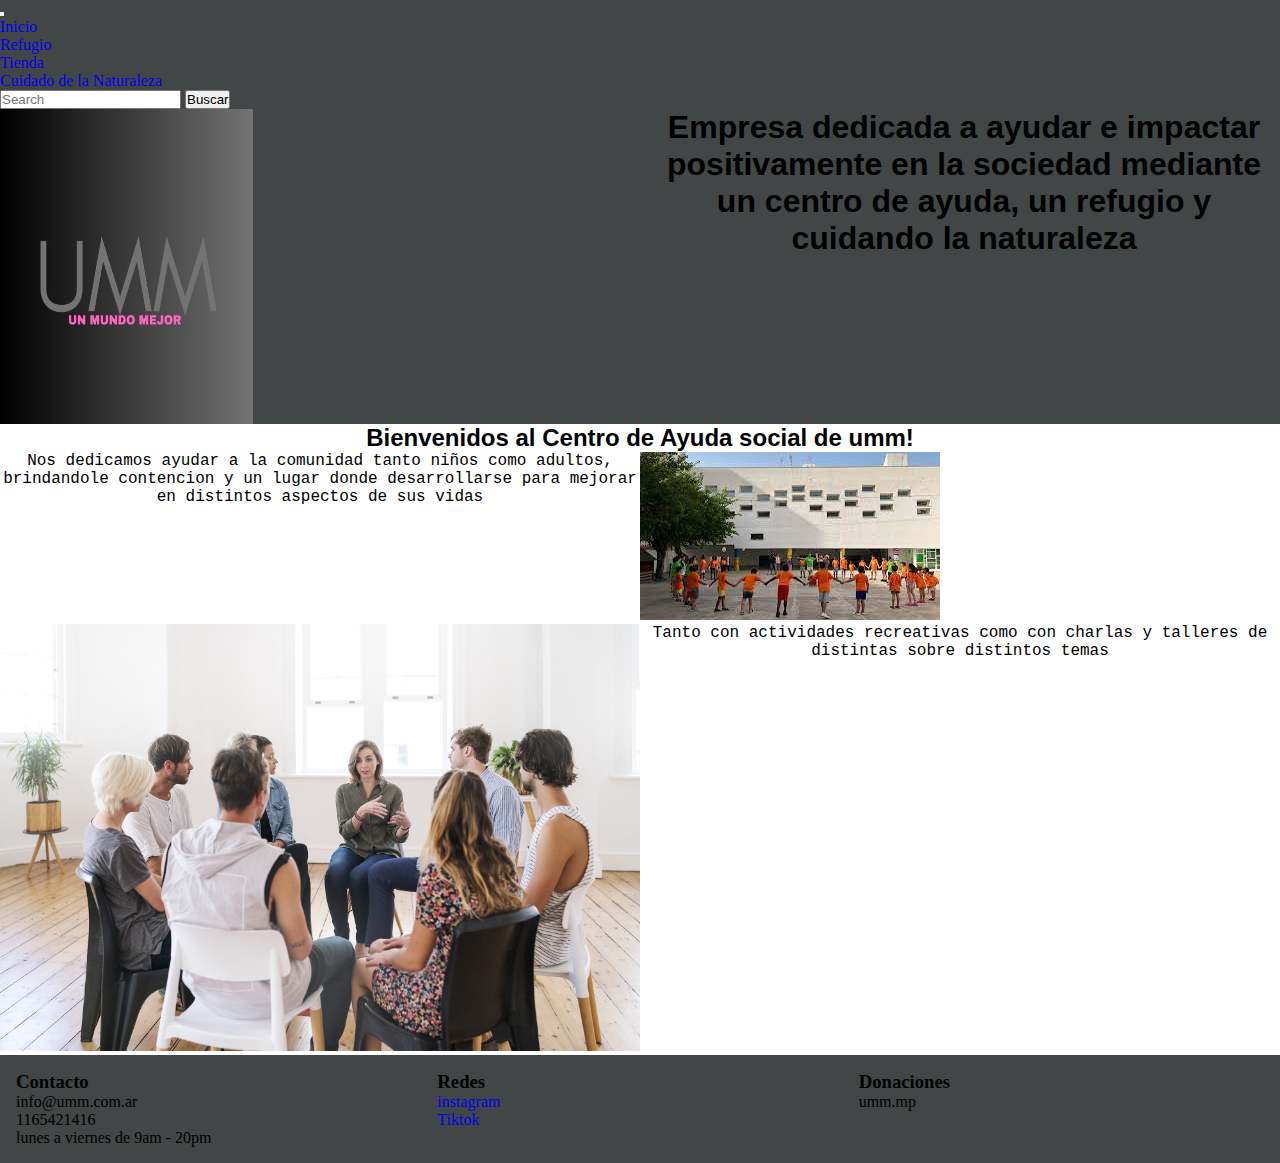
<file: pages/centrodeayuda.html>
<!DOCTYPE html>
<html lang="es">

<head>
    <meta charset="UTF-8">
    <meta name="viewport" content="width=device-width, initial-scale=1.0">
    <link href="https://cdn.jsdelivr.net/npm/bootstrap@5.3.2/dist/css/bootstrap.min.css" rel="stylesheet"
        integrity="sha384-T3c6CoIi6uLrA9TneNEoa7RxnatzjcDSCmG1MXxSR1GAsXEV/Dwwykc2MPK8M2HN" crossorigin="anonymous">
    <link rel="stylesheet" href="../css/styles.css">
    <title> ayuda a la comunidad</title>
</head>

<body>
    <header>
        <nav class="navbar navbar-expand-lg bg-body-tertiary">
            <div class="container-fluid">
                <button class="navbar-toggler" type="button" data-bs-toggle="collapse"
                    data-bs-target="#navbarTogglerDemo01" aria-controls="navbarTogglerDemo01" aria-expanded="false"
                    aria-label="Alternar navegación">
                    <span class="navbar-toggler-icon"></span>
                </button>
                <div class="collapse navbar-collapse" id="navbarTogglerDemo01">
                    <ul class="navbar-nav me-auto mb-2 mb-lg-0">
                        <li class="nav-item">
                            <a class="nav-link active" aria-current="page" href="../index.html">Inicio</a>
                        </li>
                        <li class="nav-item">
                            <a class="nav-link active" href="../pages/refugio.html">Refugio</a>
                        </li>
                        <li class="nav-item">
                            <a class="nav-link active" href="../pages/tienda.html">Tienda</a>
                        </li>
                        <li class="nav-item">
                            <a class="nav-link active" href="../pages/cuidadodelanaturaleza.html">Cuidado de la
                                Naturaleza</a>
                        </li>
                    </ul>
                    <form class="d-flex" role="search">
                        <input class="form-control me-2" type="search" placeholder="Search" aria-label="Search">
                        <button class="btn btn-outline-success" type="submit">Buscar</button>
                    </form>
                </div>
            </div>
        </nav>
        <div class="header-grilla">
            <img src="../img/UMM.jpg" alt="Un mundo mejor" class="header-imagen">
            <h1 class="texto-titulo"> Empresa dedicada a ayudar e impactar positivamente en la sociedad mediante un
                centro de ayuda, un refugio y cuidando la naturaleza </h1>
        </div>
    </header>
    <main>
        <div>
            <h2 class="titulo-secciones">Bienvenidos al Centro de Ayuda social de umm!</h2>
        </div>
        <div class="grilla-centrodeayuda">
            <div>
                <p class="parrafo">Nos dedicamos ayudar a la comunidad tanto niños como adultos, brindandole contencion
                    y un lugar donde desarrollarse para mejorar en distintos aspectos de sus vidas</p>
            </div>
            <div>
                <img src="../img/niños.jpeg" alt="chicos jugando" class="centrodeayuda-tamano-foto">
            </div>
            <div>
                <img src="../img/grupo.jpg" alt="grupo reunido">
            </div>
            <p class="parrafo">Tanto con actividades recreativas como con charlas y talleres de distintas sobre
                distintos temas</p>

        </div>
    </main>
    <footer>
        <section class="footer-grilla">
            <div class="footer-grilla-posicion">
                <h3> Contacto </h3>
                <ul>
                    <li>info@umm.com.ar</li>
                    <li>1165421416</li>
                    <li> lunes a viernes de 9am - 20pm</li>
                </ul>
            </div>
            <div>
                <h3>Redes</h3>
                <ul>

                    <li> <a href="https://www.instagram.com/pablomfeder/" target="_blank">instagram</a> </li>
                    <li> <a href="https://www.tiktok.com/" target="_blank">Tiktok</a></li>
                </ul>
            </div>
            <div>
                <h3> Donaciones</h3>
                <p> umm.mp </p>
            </div>
    </footer>
    <script src="https://cdn.jsdelivr.net/npm/bootstrap@5.3.2/dist/js/bootstrap.bundle.min.js"
        integrity="sha384-C6RzsynM9kWDrMNeT87bh95OGNyZPhcTNXj1NW7RuBCsyN/o0jlpcV8Qyq46cDfL"
        crossorigin="anonymous"></script>
</body>

</html>
</file>
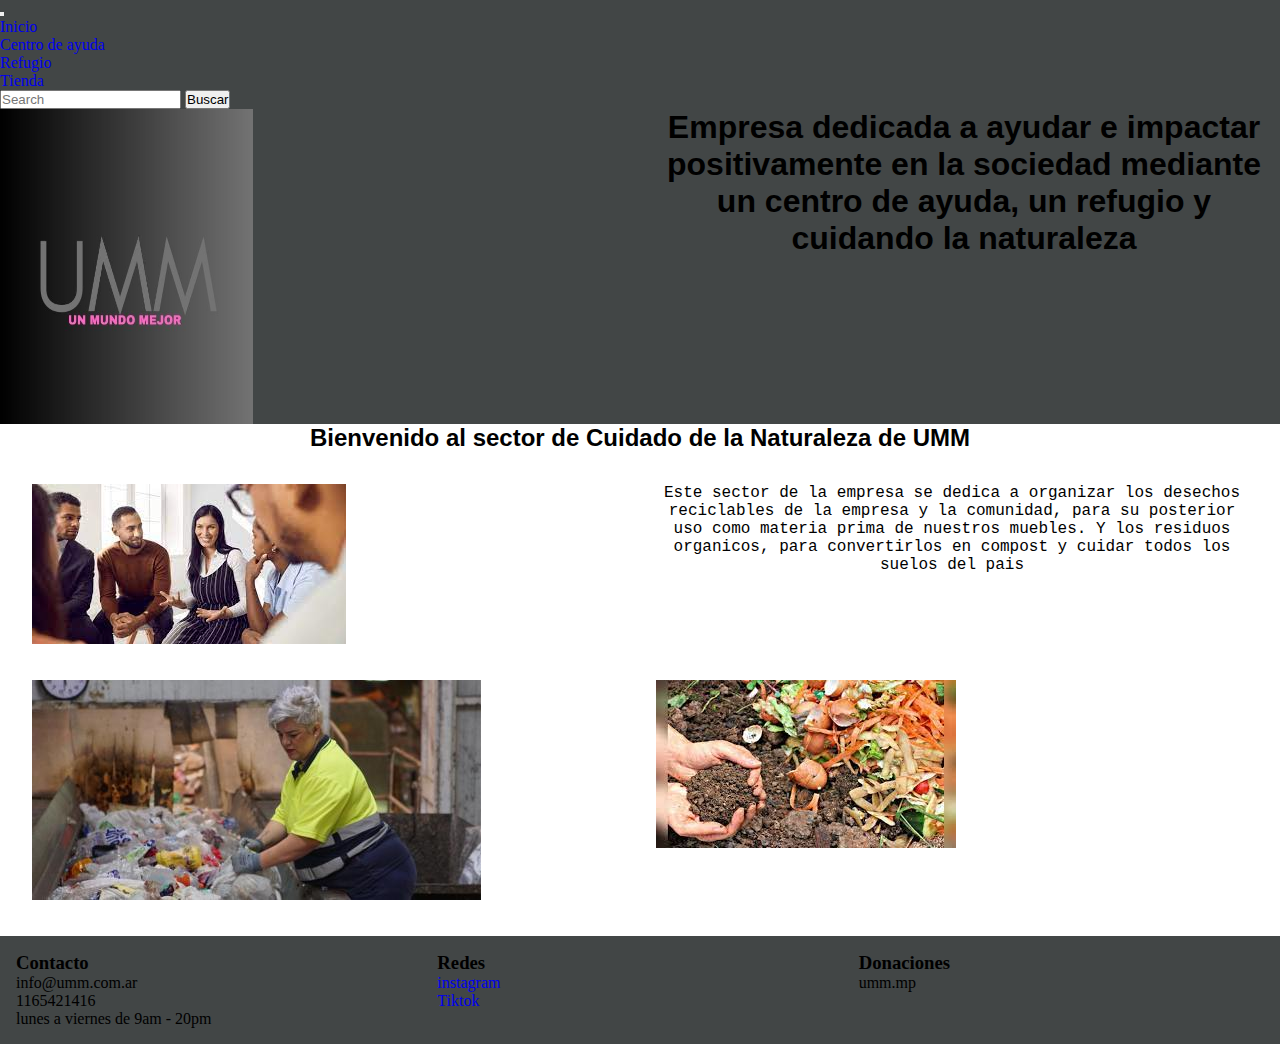
<file: pages/cuidadodelanaturaleza.html>
<!DOCTYPE html>
<html lang="es">

<head>
    <meta charset="UTF-8">
    <meta name="viewport" content="width=device-width, initial-scale=1.0">
    <link href="https://cdn.jsdelivr.net/npm/bootstrap@5.3.2/dist/css/bootstrap.min.css" rel="stylesheet"
        integrity="sha384-T3c6CoIi6uLrA9TneNEoa7RxnatzjcDSCmG1MXxSR1GAsXEV/Dwwykc2MPK8M2HN" crossorigin="anonymous">
    <link rel="stylesheet" href="../css/styles.css">
    <title>Ayuda a la comunidad</title>

</head>

<body>
    <header>
        <nav class="navbar navbar-expand-lg bg-body-tertiary">
            <div class="container-fluid">
                <button class="navbar-toggler" type="button" data-bs-toggle="collapse"
                    data-bs-target="#navbarTogglerDemo01" aria-controls="navbarTogglerDemo01" aria-expanded="false"
                    aria-label="Alternar navegación">
                    <span class="navbar-toggler-icon"></span>
                </button>
                <div class="collapse navbar-collapse" id="navbarTogglerDemo01">
                    <ul class="navbar-nav me-auto mb-2 mb-lg-0">
                        <li class="nav-item">
                            <a class="nav-link active" aria-current="page" href="../index.html">Inicio</a>
                        </li>
                        <li class="nav-item">
                            <a class="nav-link active" href="./centrodeayuda.html">Centro de ayuda</a>
                        </li>
                        <li class="nav-item">
                            <a class="nav-link active" href="../pages/refugio.html">Refugio</a>
                        </li>
                        <li class="nav-item">
                            <a class="nav-link active" href="../pages/tienda.html">Tienda</a>
                        </li>
                    </ul>
                    <form class="d-flex" role="search">
                        <input class="form-control me-2" type="search" placeholder="Search" aria-label="Search">
                        <button class="btn btn-outline-success" type="submit">Buscar</button>
                    </form>
                </div>
            </div>
        </nav>
        <div class="header-grilla">
            <img src="../img/UMM.jpg" alt="Un mundo mejor" class="header-imagen">
            <h1 class="texto-titulo"> Empresa dedicada a ayudar e impactar positivamente en la sociedad mediante un
                centro de ayuda, un refugio y cuidando la naturaleza </h1>
        </div>
    </header>
    <main>
        <div>
            <h2 class="titulo-secciones">Bienvenido al sector de Cuidado de la Naturaleza de UMM</h2>
        </div>
        <section class="grilla-cuidadonaturaleza">
            <div>
                <img src="../img/equipocn.jpeg" alt="equipo encargado del cuidado de la naturaleza">
            </div>
            <div>
                <p class="parrafo">Este sector de la empresa se dedica a organizar los desechos reciclables de la
                    empresa y la comunidad, para su posterior uso como materia prima de nuestros muebles. Y los residuos
                    organicos, para convertirlos en compost y cuidar todos los suelos del pais</p>
            </div>
            <div>
                <img src="../img/plasticoreciclado.jpeg" alt="reciclando">
            </div>
            <div>
                <img src="../img/compost.jpeg" alt="compost">
            </div>
        </section>
    </main>
    <footer>
        <section class="footer-grilla">
            <div class="footer-grilla-posicion">
                <h3> Contacto </h3>
                <ul>
                    <li>info@umm.com.ar</li>
                    <li>1165421416</li>
                    <li> lunes a viernes de 9am - 20pm</li>
                </ul>
            </div>
            <div>
                <h3>Redes</h3>
                <ul>

                    <li> <a href="https://www.instagram.com/pablomfeder/" target="_blank">instagram</a> </li>
                    <li> <a href="https://www.tiktok.com/" target="_blank">Tiktok</a></li>
                </ul>
            </div>
            <div>
                <h3> Donaciones</h3>
                <p> umm.mp </p>
            </div>

    </footer>
    <script src="https://cdn.jsdelivr.net/npm/bootstrap@5.3.2/dist/js/bootstrap.bundle.min.js"
        integrity="sha384-C6RzsynM9kWDrMNeT87bh95OGNyZPhcTNXj1NW7RuBCsyN/o0jlpcV8Qyq46cDfL"
        crossorigin="anonymous"></script>
</body>

</html>
</file>
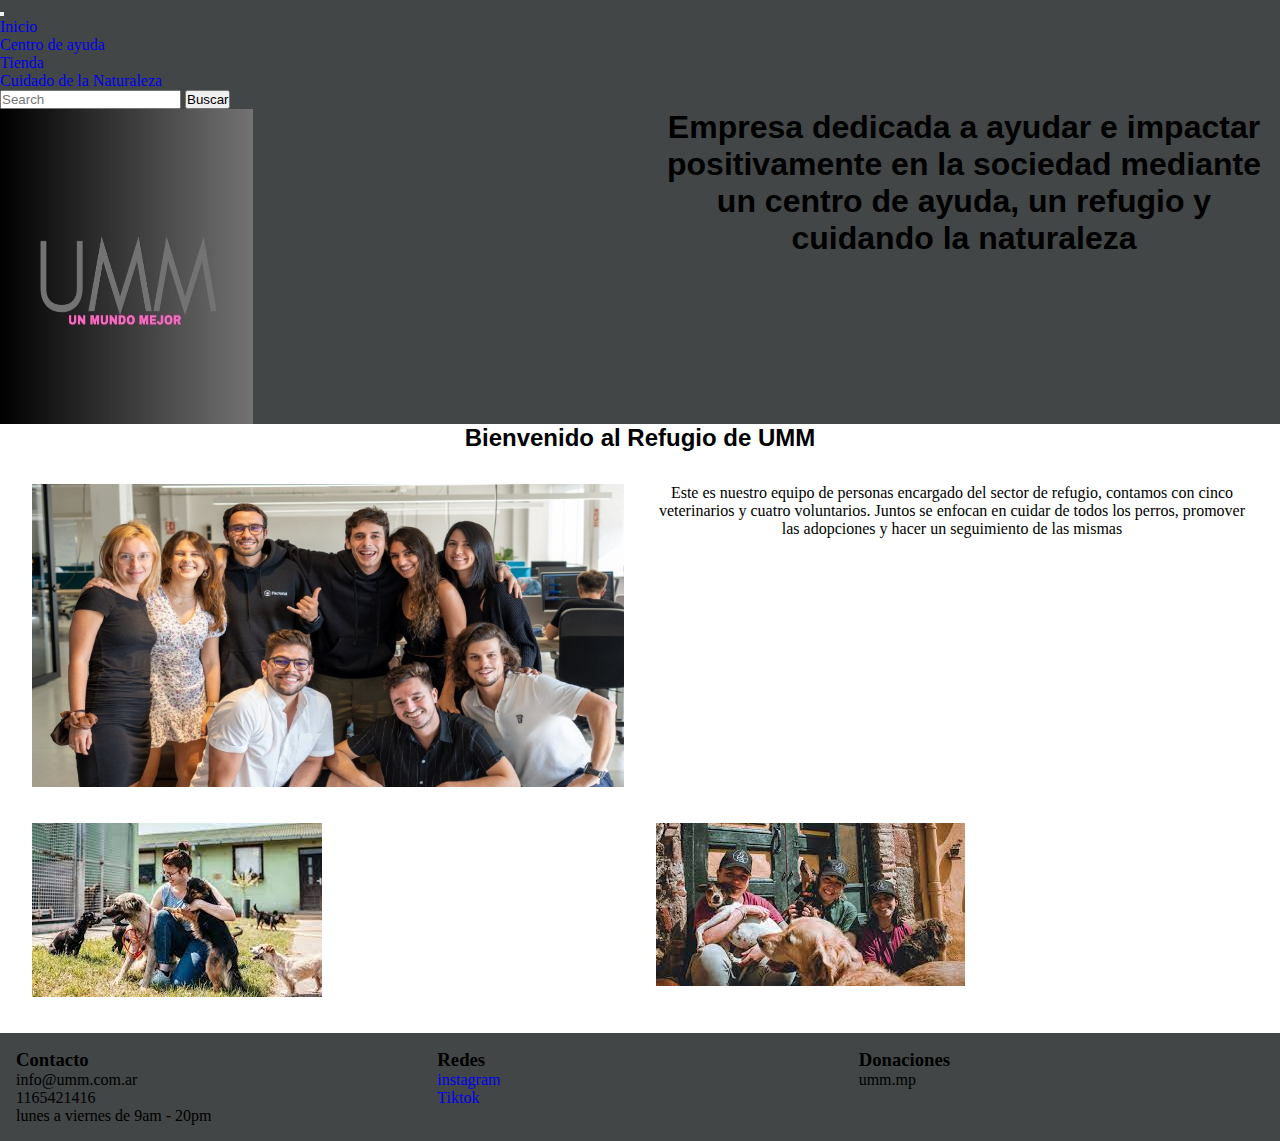
<file: pages/refugio.html>
<!DOCTYPE html>
<html lang="es">

<head>
    <meta charset="UTF-8">
    <meta name="viewport" content="width=device-width, initial-scale=1.0">
    <link href="https://cdn.jsdelivr.net/npm/bootstrap@5.3.2/dist/css/bootstrap.min.css" rel="stylesheet"
        integrity="sha384-T3c6CoIi6uLrA9TneNEoa7RxnatzjcDSCmG1MXxSR1GAsXEV/Dwwykc2MPK8M2HN" crossorigin="anonymous">
    <link rel="stylesheet" href="../css/styles.css">
    <title>Ayuda a la comunidad</title>
</head>

<body>
    <header>
        <nav class="navbar navbar-expand-lg bg-body-tertiary">
            <div class="container-fluid">
                <button class="navbar-toggler" type="button" data-bs-toggle="collapse"
                    data-bs-target="#navbarTogglerDemo01" aria-controls="navbarTogglerDemo01" aria-expanded="false"
                    aria-label="Alternar navegación">
                    <span class="navbar-toggler-icon"></span>
                </button>
                <div class="collapse navbar-collapse" id="navbarTogglerDemo01">
                    <ul class="navbar-nav me-auto mb-2 mb-lg-0">
                        <li class="nav-item">
                            <a class="nav-link active" aria-current="page" href="../index.html">Inicio</a>
                        </li>
                        <li class="nav-item">
                            <a class="nav-link active" href="./centrodeayuda.html">Centro de ayuda</a>
                        </li>
                        <li class="nav-item">
                            <a class="nav-link active" href="../pages/tienda.html">Tienda</a>
                        </li>
                        <li class="nav-item">
                            <a class="nav-link active" href="../pages/cuidadodelanaturaleza.html">Cuidado de la
                                Naturaleza</a>
                        </li>
                    </ul>
                    <form class="d-flex" role="search">
                        <input class="form-control me-2" type="search" placeholder="Search" aria-label="Search">
                        <button class="btn btn-outline-success" type="submit">Buscar</button>
                    </form>
                </div>
            </div>
        </nav>
        <div class="header-grilla">
            <img src="../img/UMM.jpg" alt="Un mundo mejor" class="header-imagen">
            <h1 class="texto-titulo"> Empresa dedicada a ayudar e impactar positivamente en la sociedad mediante un
                centro de ayuda, un refugio y cuidando la naturaleza </h1>
        </div>
    </header>
    <main>

        <section>
            <h2 class="titulo-secciones">Bienvenido al Refugio de UMM</h2>
            <section class="grilla-refugio">
                <div class="imagen-refugio-destacado posicion">
                    <img src="../img/equipo.jpg" alt="Imagen de equipo">
                </div>
                <div>
                    <p class="grilla-refugio-posicion">Este es nuestro equipo de personas encargado del sector de
                        refugio, contamos con cinco veterinarios y cuatro voluntarios. Juntos se enfocan en cuidar de
                        todos los perros, promover las adopciones y hacer un seguimiento de las mismas</p>
                </div>
                <div>
                    <img src="../img/perrosrefugio.jpeg" alt="perros en el refugio">
                </div>
                <div> <img src="../img/pyp.jpeg" alt="perros y personas"> </div>
            </section>
        </section>

    </main>
    <footer>
        <section class="footer-grilla">
            <div class="footer-grilla-posicion">
                <h3> Contacto </h3>
                <ul>
                    <li>info@umm.com.ar</li>
                    <li>1165421416</li>
                    <li> lunes a viernes de 9am - 20pm</li>
                </ul>
            </div>
            <div>
                <h3>Redes</h3>
                <ul>

                    <li> <a href="https://www.instagram.com/pablomfeder/" target="_blank">instagram</a> </li>
                    <li> <a href="https://www.tiktok.com/" target="_blank">Tiktok</a></li>
                </ul>
            </div>
            <div>
                <h3> Donaciones</h3>
                <p> umm.mp </p>
            </div>
    </footer>
    <script src="https://cdn.jsdelivr.net/npm/bootstrap@5.3.2/dist/js/bootstrap.bundle.min.js"
        integrity="sha384-C6RzsynM9kWDrMNeT87bh95OGNyZPhcTNXj1NW7RuBCsyN/o0jlpcV8Qyq46cDfL"
        crossorigin="anonymous"></script>
</body>

</html>
</file>
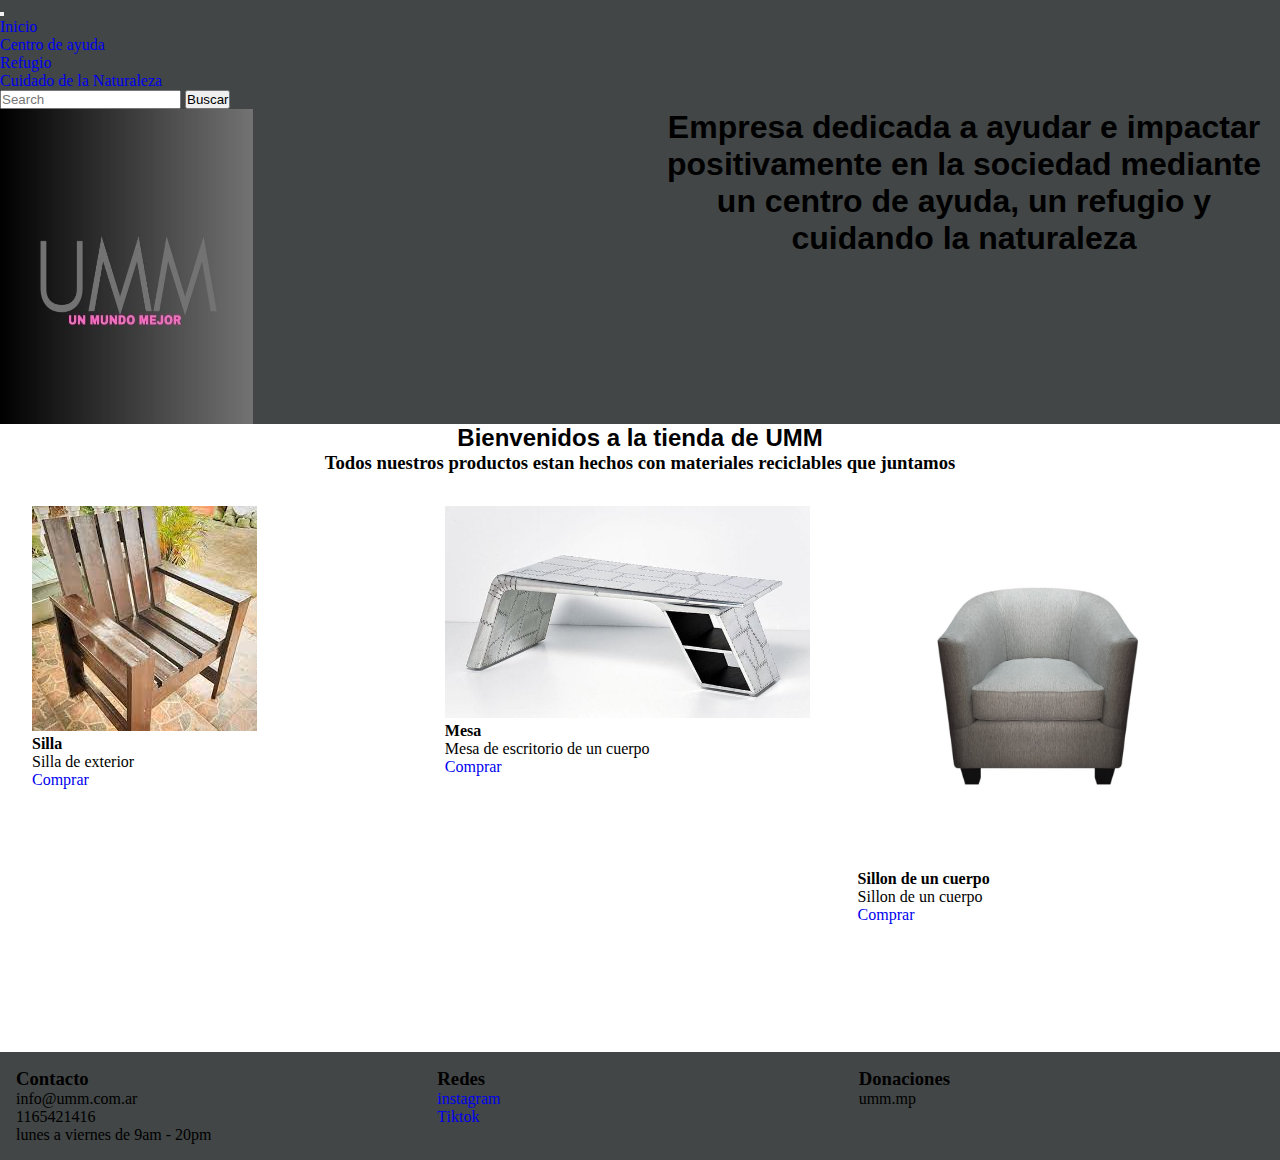
<file: pages/tienda.html>
<!DOCTYPE html>
<html lang="es">

<head>
    <meta charset="UTF-8">
    <meta name="viewport" content="width=S, initial-scale=1.0">
    <link href="https://cdn.jsdelivr.net/npm/bootstrap@5.3.2/dist/css/bootstrap.min.css" rel="stylesheet"
        integrity="sha384-T3c6CoIi6uLrA9TneNEoa7RxnatzjcDSCmG1MXxSR1GAsXEV/Dwwykc2MPK8M2HN" crossorigin="anonymous">
    <link rel="stylesheet" href="../css/styles.css">
    <title>Ayuda a la comunidad</title>
</head>

<body>
    <header>
        <nav class="navbar navbar-expand-lg bg-body-tertiary">
            <div class="container-fluid">
                <button class="navbar-toggler" type="button" data-bs-toggle="collapse"
                    data-bs-target="#navbarTogglerDemo01" aria-controls="navbarTogglerDemo01" aria-expanded="false"
                    aria-label="Alternar navegación">
                    <span class="navbar-toggler-icon"></span>
                </button>
                <div class="collapse navbar-collapse" id="navbarTogglerDemo01">
                    <ul class="navbar-nav me-auto mb-2 mb-lg-0">
                        <li class="nav-item">
                            <a class="nav-link active" aria-current="page" href="../index.html">Inicio</a>
                        </li>
                        <li class="nav-item">
                            <a class="nav-link active" href="./centrodeayuda.html">Centro de ayuda</a>
                        </li>
                        <li class="nav-item">
                            <a class="nav-link active" href="../pages/refugio.html">Refugio</a>
                        </li>
                        <li class="nav-item">
                            <a class="nav-link active" href="../pages/cuidadodelanaturaleza.html">Cuidado de la
                                Naturaleza</a>
                        </li>
                    </ul>
                    <form class="d-flex" role="search">
                        <input class="form-control me-2" type="search" placeholder="Search" aria-label="Search">
                        <button class="btn btn-outline-success" type="submit">Buscar</button>
                    </form>
                </div>
            </div>
        </nav>
        <div class="header-grilla">
            <img src="../img/UMM.jpg" alt="Un mundo mejor" class="header-imagen">
            <h1 class="texto-titulo"> Empresa dedicada a ayudar e impactar positivamente en la sociedad mediante un
                centro de ayuda, un refugio y cuidando la naturaleza </h1>
        </div>
    </header>
    <main>
        <div>
            <h2 class="titulo-secciones">Bienvenidos a la tienda de UMM</h2>
        </div>
        <div>
            <h3 class="alineacion">Todos nuestros productos estan hechos con materiales reciclables que juntamos</h3>
        </div>
        <div class="grilla-tienda" class="row gap-2">
            <div class="edicicion-tarjetas" class="card">
                <img class="grilla-tienda-espacio" src="../img/silla.jpeg" class="card-img-top" alt="silla">
                <div class="card-body">
                    <h4 class="card-title">Silla</h4>
                    <p class="card-text">Silla de exterior </p>
                    <a href="#" class="btn btn-primary">Comprar</a>
                </div>
            </div>

            <div class="edicicion-tarjetas" class="card">
                <img src="../img/mesa.jpg" class="card-img-top" alt="mesa" class="grilla-tienda-posicion">
                <div class="card-body">
                    <h4 class="card-title">Mesa</h4>
                    <p class="card-text">Mesa de escritorio de un cuerpo</p>
                    <a href="#" class="btn btn-primary">Comprar</a>
                </div>
            </div>

            <div class="edicicion-tarjetas" class="card">
                <img class="grilla-tienda-espacio" src="../img/sillon.jpg" class="card-img-top" alt="sillon">
                <div class="card-body">
                    <h4 class="card-title">Sillon de un cuerpo</h4>
                    <p class="card-text">Sillon de un cuerpo</p>
                    <a href="#" class="btn btn-primary">Comprar</a>
                </div>
            </div>
        </div>
        </div>
    </main>
    <footer>
        <section class="footer-grilla">
            <div class="footer-grilla-posicion">
                <h3> Contacto </h3>
                <ul>
                    <li>info@umm.com.ar</li>
                    <li>1165421416</li>
                    <li> lunes a viernes de 9am - 20pm</li>
                </ul>
            </div>
            <div>
                <h3>Redes</h3>
                <ul>

                    <li> <a href="https://www.instagram.com/pablomfeder/" target="_blank">instagram</a> </li>
                    <li> <a href="https://www.tiktok.com/" target="_blank">Tiktok</a></li>
                </ul>
            </div>
            <div>
                <h3> Donaciones</h3>
                <p> umm.mp </p>
            </div>
    </footer>
    <script src="https://cdn.jsdelivr.net/npm/bootstrap@5.3.2/dist/js/bootstrap.bundle.min.js"
        integrity="sha384-C6RzsynM9kWDrMNeT87bh95OGNyZPhcTNXj1NW7RuBCsyN/o0jlpcV8Qyq46cDfL"
        crossorigin="anonymous"></script>
</body>

</html>
</file>
<file: css/styles.css>
* {
  margin: 0;
  padding: 0;
  box-sizing: border-box;
}

a {
  text-decoration: none;
}

header {
  background-color: rgba(29, 33, 34, 0.836);
}

ul {
  list-style: none;
}

.titulo-secciones {
  font-family: Verdana, Geneva, Tahoma, sans-serif;
  display: flex;
  text-align: center;
}

.parrafo {
  font-family: "Courier New", Courier, monospace;
  display: flex;
  text-align: center;
}

.header-grilla {
  display: grid;
  grid-template-rows: 1fr 1/2fr;
  gap: 1rem;
}

.header-imagen {
  display: flex;
  justify-content: center;
  align-content: center;
  height: 35vh;
}

.texto-titulo {
  text-align: center;
  font-family: Arial, Helvetica, sans-serif;
}

@media (min-width: 768px) {
  .header-grilla {
    display: grid;
    grid-template-columns: 1fr 1fr;
    gap: 1rem;
  }

  .header-imagen {
    width: 40%;
  }
}

footer {
  background-color: rgba(29, 33, 34, 0.836);
  padding: 1rem;
}

footer-grilla {
  display: grid;
  grid-template-columns: 1fr 1fr;
  grid-template-rows: 1fr 1fr;
  gap: 1rem;
}

footer-grilla-posicion {
  grid-column: 1/3;
  display: flex;
  flex-direction: column;
  justify-content: center;
  align-content: center;
}

@media (min-width: 768px) {
  .footer-grilla {
    display: grid;
    grid-template-columns: 1fr 1fr 1fr;
    grid-template-rows: 1fr;
    gap: 1rem;
    justify-content: center;
    align-content: center;
  }

  .footer-grilla-posicion {
    grid-column: 1/2;
  }
}

.grilla-index {
  display: grid;
  grid-template-columns: 1fr;
  grid-template-rows: 1/2fr 1fr 1fr 1fr;
  row-gap: 1rem;
  margin: 1rem;
}

.edicion-titulo {
  font-family: Verdana, Geneva, Tahoma, sans-serif;
  text-align: center;
}

.contenedor-video {
  display: flex;
  justify-content: center;
  align-content: center;
}

.tamano-video {
  width: 35vh;
}

.maps {
  display: flex;
  justify-content: center;
  align-content: center;
}

@media (min-width: 768px) {
  .grilla-index {
    display: grid;
    grid-template-columns: 60% 37%;
    grid-template-rows: 12% 45% 1fr;
    gap: 3%;
  }

  .edicion-titulo {
    font-family: Verdana, Geneva, Tahoma, sans-serif;
    grid-column: 1/3;
  }

  .contenedor-video {
    grid-row: 2/4;
    display: flex;
    justify-content: center;
    align-content: center;
  }

  .tamano-video {
    width: 60%;
  }

  .contenedor-parrafo {
    display: flex;
    grid-row: 3/4;
    flex-direction: column;
    justify-content: center;
    gap: 3rem;
  }

  .maps {
    grid-template-columns: 2/3;
    grid-template-rows: 2/3;
  }
}

.centrodeayuda-grilla {
  display: grid;
  grid-template-rows: repeat(3 1fr);
  gap: 1rem;
  padding: 2rem;
}

@media (min-width: 768px) {
  .grilla-centrodeayuda {
    display: grid;
    grid-template-columns: 1fr 1fr;
    grid-template-rows: 1/2fr 1fr 1/2fr;
  }

  .grilla-centrodeayuda-tamano-foto {
    width: 70vh;
  }
}

.grilla-cuidadonaturaleza {
  display: grid;
  grid-template-rows: 1/2fr 1fr 1/2fr 1fr 1fr;
  gap: 1rem;
  justify-content: center;
  align-self: center;
}

@media (min-width: 768px) {
  .grilla-cuidadonaturaleza {
    display: grid;
    padding: 2rem;
    grid-template-columns: 1fr 1fr;
    grid-template-rows: repeat(3 1fr);
    gap: 2rem;
  }

  .titulo-secciones {
    font-family: Verdana, Geneva, Tahoma, sans-serif;
    display: flex;
    flex-direction: column;
    text-align: center;
    grid-column: 1/3;
  }
}

img {
  max-width: 100%;
}

.grilla-refugio {
  display: grid;
  padding: 2rem;
  grid-template-columns: 1fr;
  grid-template-rows: repeat(4 1fr);
  gap: 2rem;
}

@media (min-width: 768px) {
  img {
    max-width: 100%;
  }

  .titulo-secciones {
    font-family: Verdana, Geneva, Tahoma, sans-serif;
    display: flex;
    flex-direction: column;
    text-align: center;
    grid-column: 1/3;
  }

  .grilla-refugio {
    display: grid;
    padding: 2rem;
    grid-template-columns: 1fr 1fr;
    grid-template-rows: repeat(2 1fr);
    gap: 2rem;
  }

  .grilla-refugio-posicion {
    display: flex;
    text-align: center;
  }
}

.alineacion {
  text-align: center;
}

.grilla-tienda {
  display: grid;
  padding: 2rem;
  grid-template-rows: 30% 30% 30%;
  gap: 3rem;
}

.grilla-tienda-posicion {
  display: flex;
  justify-content: center;
}

.grilla-tienda-espacio {
  max-height: 35vh;
}

@media (min-width: 768px) {
  .grilla-tienda {
    display: grid;
    padding: 2rem;
    grid-template-columns: 30% 30% 30%;
    gap: 3rem;
  }

  .grilla-tienda-posicion {
    display: flex;
    justify-content: center;
  }

  .grilla-tienda-espacio {
    max-height: 40vh;
  }
}

/*# sourceMappingURL=styles.css.map */
</file>
